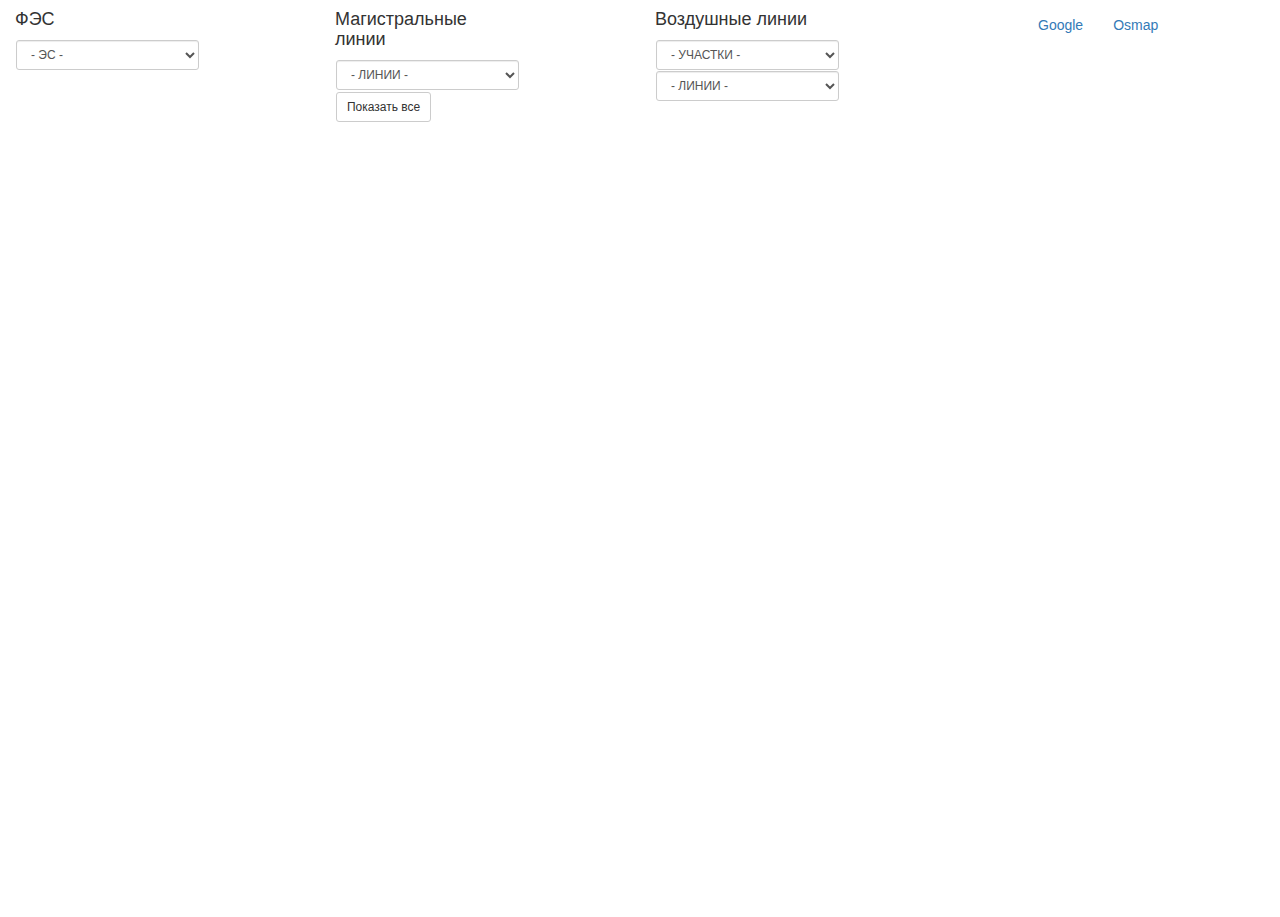
<file: target/Maps/WEB-INF/yandex/index.html>
<html>
<head>
    <title>Яndex - index</title>
    <meta http-equiv="Content-Type" content="text/html; charset=utf-8"/>
    <link href="../lib/bootstrap/css/bootstrap.min.css" rel="stylesheet">
    <script src="../js/jquery.min.js" type="text/javascript"></script>
    <script src="http://api-maps.yandex.ru/2.1/?lang=ru_RU" type="text/javascript"></script>
</head>

<body>

<div class="container-fluid">

    <div class="row" style="padding-bottom: 2px;">
        <div class="col-md-2">
            <h4>ФЭС</h4>
            <select id="bel_energo_companies2" class="form-control input-sm" style="margin: 1px;">
                   <option value=""> - ЭС -</option>
            </select>
        </div>

        <div class="col-md-1"></div>

        <div class="col-md-2">
            <h4>Магистральные линии</h4>
            <select id="air_lines" class="form-control input-sm" style="margin: 1px;">
                <option value=""> - ЛИНИИ -</option>
            </select>
            <button type="button" onclick="show_air_lines(true);" class="btn btn-default btn-sm right" style="margin: 1px;">Показать все</button>
        </div>

        <div class="col-md-1"></div>

        <div class="col-md-2">
            <h4>Воздушные линии</h4>
            <select id="sectors" class="form-control input-sm" style="margin: 1px;">
                <option value=""> - УЧАСТКИ -</option>
            </select>
            <select id="air_lines10" class="form-control input-sm" style="margin: 1px;">
                <option value=""> - ЛИНИИ -</option>
            </select>
        </div>

        <div class="col-md-1"></div>

        <div class="col-md-2">
            <ul class="nav navbar-nav navbar-right">
                <li><a target="_blank" href="../">Google</a></li>
                <li><a target="_blank" href="../osmap/osmap.html">Osmap</a></li>
            </ul>
        </div>
    </div>

    <div class="row">
        <div class="col-md-12">
            <div id="map" style="height:88%;"></div>
        </div>
    </div>
</div>

<script type="text/javascript">
	//
	ymaps.ready(init);
	//
	var myMap;
	var placemarks;
	//
	function init() {
		// Создаем карту.
		myMap = new ymaps.Map("map", {center: [52.33, 30.0], zoom: 8}, {searchControlProvider: 'yandex#search'});
		//
		placemarks = new ymaps.GeoObjectCollection(null);
		// myMap.geoObjects.add(placemarks);
		//
		myMap.events.add('boundschange', function (e) {
			//
			if ((myMap.getZoom() >= 15) && !placemarks.getMap()) {
				myMap.geoObjects.add(placemarks);
			}
			else if ((myMap.getZoom() < 15) && placemarks.getMap()) {
				myMap.geoObjects.remove(placemarks);
			}
		});
	}
	//
	//
	var LEP = {};
	// APP_data = {lines:{},substations:{}};
	//
	function addLEP(item) {
		if (LEP[item.idLine] == undefined) {
			LEP[item.idLine] = item;
		}
	}
	//
	function addLine(item, color) {
		var myPolyline = new ymaps.Polyline([[item.latitude1, item.longitude1], [item.latitude2, item.longitude2]],
			{
				hintContent: item.name,
				balloonContent: "ID объекта: " + item.id + "<h4>Линия " + LEP[item.idLine].name + "</h4>Координаты: " + item.latitude1 + " x " + item.longitude1
				+ "<br>Длина: " + getDistance([item.latitude1, item.longitude1], [item.latitude2, item.longitude2])
			},
			{
				strokeColor: "#" + color,
				strokeWidth: 2,
				strokeOpacity: 0.7
			});
		myMap.geoObjects.add(myPolyline);
	}
	//
	function addPlacemark(item, preset) {
		var placemark = new ymaps.Placemark([item.latitude1, item.longitude1],
			{
				iconContent: item.name,
				hintContent: item.name,
				balloonContent: "ID объекта: " + item.id + "<h4>Линия " + LEP[item.idLine].name + "</h4><h4>Опора " + item.name + "</h4>Координаты: " + item.latitude1 + " x " + item.longitude1
			},
			{
				preset: preset ? preset : "islands#redIcon"
			}
		);
		//
		placemark.events.add("click", function (e) {
			get_media_urls(item.id, placemark.properties);
		});
		//
		placemarks.add(placemark);
	}
	//
	function addSubstation(item) {
		var rectangle = new ymaps.Rectangle(
			[[item.latitude1, item.longitude1], [item.latitude2, item.longitude2]],
			{
				hintContent: item.name,
				balloonContent: "ID объекта: " + item.id + "<h4>Линия" + LEP[item.idLine].name + "</h4><h4>Подстанция " + item.name + "</h4>Координаты: " + item.latitude1 + " x " + item.longitude1
			},
			{
				fillColor: '#7df9ff33',
				fillOpacity: 0.5,
				strokeColor: '#0000FF',
				strokeOpacity: 0.5,
				strokeWidth: 2,
				borderRadius: 5
			}
		);
		//
		rectangle.events.add("click", function (e) { get_media_urls(item.id, rectangle.properties); });
		//
		myMap.geoObjects.add(rectangle);
	}
	//
	// ФЭС
	//
	function get_bel_energo_companies() {
		$.ajax({url: "../bel_energo_companies", method: "GET", dataType: "json"})
			.done(function (data) {
				if (data) { $.each(data, function (i, item) { $('#bel_energo_companies').append($('<option>', {value: item.id, text: item.name})); }); }
			});
	}
	//
	get_bel_energo_companies();
	//
	$('#bel_energo_companies').on("change", function () {
		var codes = $('#bel_energo_companies').val();
		if (codes) {
			get_air_lines(codes);
			get_sectors(codes);
		}
	});
	//
	// Магистральные линии
	//
	function get_air_lines(codes) {
		$.ajax({url: "../air_lines", method: "POST", dataType: "json", contentType: 'application/json', mimeType: 'application/json', data: "[" + codes + "]"})
			.done(function (data) {
				if (data) {
					$('#air_lines').empty().append($('<option>', {value: "", text: " - ЛИНИИ - "}));
					//
					$.each(data, function (i, item) {
						$('#air_lines').append($('<option>', {value: item.id, text: item.name}));
					});
				}
			});
	}
	//
	$('#air_lines').on("change", function () {show_air_lines();});
	//
	function show_air_lines(showall) {
		var codes = "";
		if (showall) {
			$("#air_lines").find("> option").each(function () {if (this.value) {codes += "," + this.value}});
			codes = codes.substring(1);
		}
		else {
			codes = $('#air_lines').val()
		}
		//
		if (codes) {get_coords_trunklines(codes);}
		else {alert("Пожалуйста выберите чего-нибудь ...");}
	}
	//
	function get_coords_trunklines(codes) {
		$.ajax({url: "../coords_trunklines", method: "POST", dataType: "json", contentType: 'application/json', mimeType: 'application/json', data: "[" + codes + "]"})
			.done(function (data) {
				if (data) {
					var panArray = [];
					//
					$.each(data, function (i, item) {
						if (item.code == "1" || item.code == "216" || item.code == "217" || item.code == "218" || item.code == "219" || item.code == "230" || item.code == "231" || item.code == "239") {
							addLEP(item);
							panArray.push([item.latitude1, item.longitude1], [item.latitude2, item.longitude2]);
						}
						else if (item.code == "85" || item.code == "86" || item.code == "220" || item.code == "235" || item.code == "236") {
							addPlacemark(item);
						}
						else if (item.code == "108" || item.code == "148") {
							addSubstation(item);
						}
						else {
							addLine(item, "ff0000");
						}
					});
					//
					myMap.setBounds(panArray);
				}
			});
	}
	//
	// Воздушные линии
	//
	function get_sectors(codes) {
		$.ajax({url: "../sectors", method: "POST", dataType: "json", contentType: 'application/json', mimeType: 'application/json', data: "[" + codes + "]"})
			.done(function (data) {
				if (data) {
					$('#sectors').empty().append($('<option>', {value: "", text: " - УЧАСТКИ - "}));
					//
					$.each(data, function (i, item) {
						$('#sectors').append($('<option>', {value: item.id, text: item.name}));
					});
				}
			});
	}
	//
	$('#sectors').on("change", function () {
		var codes = $('#sectors').val();
		if (codes) {
			get_air_lines10(codes);
		}
	});
	//
	function get_air_lines10(codes) {
		$.ajax({url: "../air_lines10", method: "POST", dataType: "json", contentType: 'application/json', mimeType: 'application/json', data: "[" + codes + "]"})
			.done(function (data) {
				if (data) {
					$('#air_lines10').empty().append($('<option>', {value: "", text: " - ЛИНИИ - "}));
					//
					$.each(data, function (i, item) {
						$('#air_lines10').append($('<option>', {value: item.id, text: item.name}));
					});
				}
			});
	}
	//
	$('#air_lines10').on("change", function () {
		var codes = $('#air_lines10').val();
		if (codes) {
			$.ajax({url: "../coords_airlines10", method: "POST", dataType: "json", contentType: 'application/json', mimeType: 'application/json', data: "[" + codes + "]"})
				.done(function (data) {
					if (data) {
						var panArray = [];
						//
						$.each(data, function (i, item) {
							if (item.code == "85" || item.code == "86" || item.code == "220" || item.code == "235" || item.code == "236") {
								addPlacemark(item, "islands#BlueIcon");
							}
							else if (item.code == "1" || item.code == "216" || item.code == "217" || item.code == "218" || item.code == "219" || item.code == "230" || item.code == "231" || item.code == "239") {
								addLEP(item);
								panArray.push([item.latitude1, item.longitude1], [item.latitude2, item.longitude2]);
							}
							else if (item.code == "108" || item.code == "148") {
								addSubstation(item);
							}
							else {
								addLine(item, "0000ff");
							}
						});
						//
						myMap.setBounds(panArray);
					}
				});
		}
	});
	//
	function get_media_urls(id, pp) {
		if (pp.get('dataloaded') != true) {
			$.ajax({url: "../pillar/check_data", type: "POST", dataType: "json", data: "[" + id + "]", contentType: 'application/json', mimeType: 'application/json'})
				.done(function (series) {
					if (series.length > 0) {
						var balloonContent = pp.get("balloonContent");
						var json_ob = series[0].dataExistence;
						if (json_ob != undefined) {
							for (var key in json_ob) {
								if (json_ob[key] != "")
									switch (key.substr(0, 5)) {
										case "voice":
											balloonContent += "<audio  controls><source src='../" + json_ob[key].substr(1) + ".wav' type=\"audio/wav\"></audio><br><br>";
											break;
										case "photo":
											balloonContent += "<img src=\"../" + json_ob[key].substr(1) + ".jpeg\" width=\"400\"><br><br>";
											break;
										case "video":
											balloonContent += "<video controls  width=\"300\" height=\"200\">	<source src='../" + json_ob[key].substr(1) + ".avi' type='video/avi' /></video><br><br>";
										case "schem":
											balloonContent += "<a href='../" + json_ob[key].substr(1) + ".vsd'>Схема </a><br><br>";
									}
							}
							pp.set('balloonContent', balloonContent);
							pp.set('dataloaded', true);
						}
					}
				});
		}
	}
	//
	var rad = function (x) {return x * Math.PI / 180;};

	var getDistance = function (p1, p2) {
		var R = 6378137;	// Earth’s mean radius in metervar
		var dLat = rad(p2[0] - p1[0]);
		var dLong = rad(p2[1] - p1[1]);
		var a = Math.sin(dLat / 2) * Math.sin(dLat / 2) + Math.cos(rad(p1[0])) * Math.cos(rad(p2[0])) * Math.sin(dLong / 2) * Math.sin(dLong / 2);
		var c = 2 * Math.atan2(Math.sqrt(a), Math.sqrt(1 - a));
		var d = R * c;
		return d.toFixed(2);// returns the distance in meter
	};


</script>

</body>
</html>
</file>
